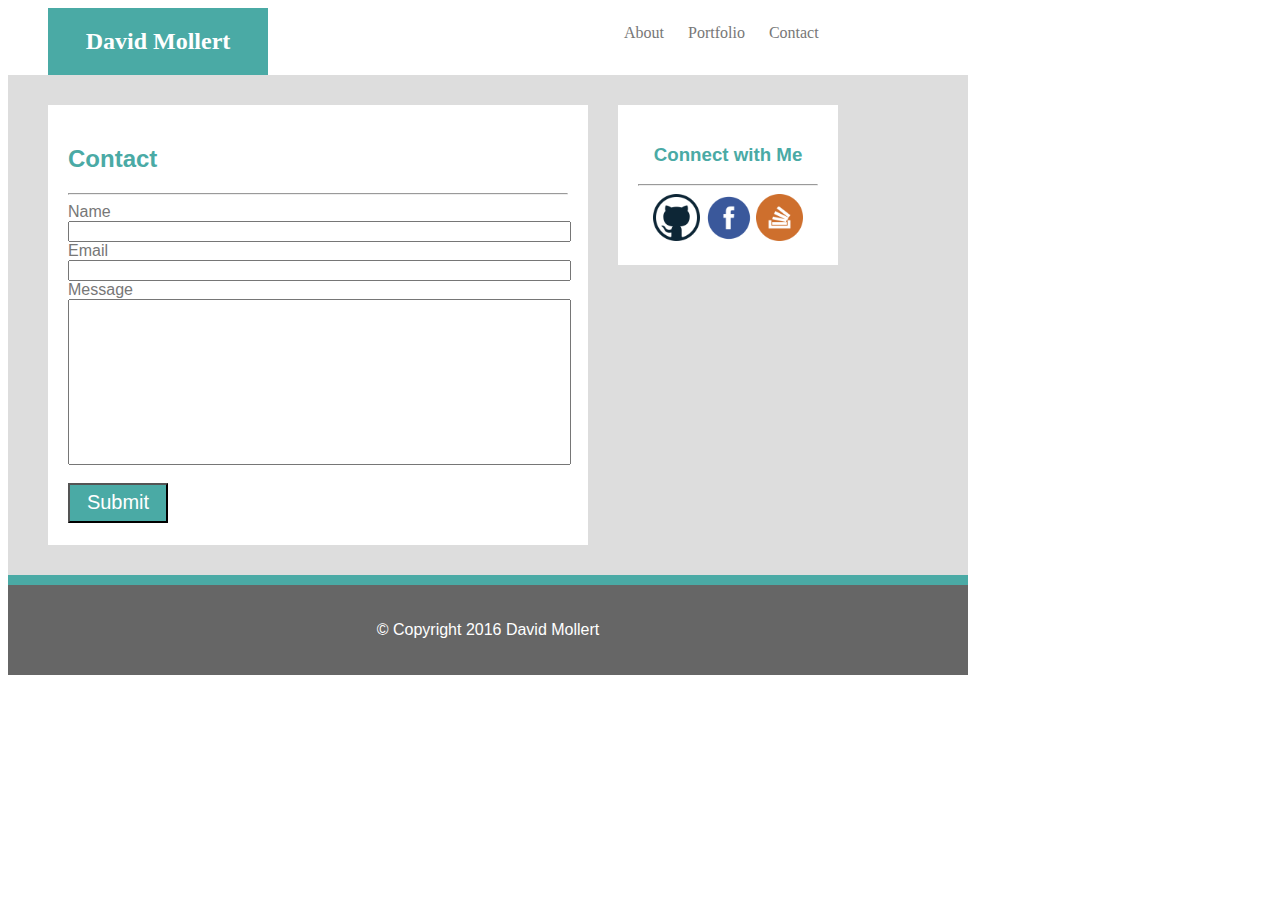
<file: contact.html>
<!DOCTYPE html>
<html>
<head>
	<title>Portfolio of David Mollert</title>
	<!-- <link rel="stylesheet" type="text/css" href="assets/css/reset.css"> -->
	<link rel="stylesheet" type="text/css" href="assets/css/style.css">
</head>
<body>
	<header>
		<div id="name">
			<h2>David Mollert</h2>
		</div>
		<nav class="content">
			<ul>
				<li><a href="index.html">About</a></li>
				<li><a href="portfolio.html">Portfolio</a></li>
				<li><a href="contact.html">Contact</a></li>
			</ul>
		</nav>
	</header>

	<section class="contact">
		<div class="message">
			<h2>Contact</h2>
			<hr />
			<div>
				<form action="index.html">
					Name<br>
					<input type="text" name="Name" style="width: 495px;">
					<br>
					Email<br>
					<input type="text" name="Email" style="width: 495px;">
					<br>
					Message<br>
					<input type="text" name="Message" style="width: 495px; height: 160px;">
					<br><br>
					<input type="submit" value="Submit" style="font-size: 20px; color: white; background-color: #4aaaa5; width: 100px; height: 40px;">
				</form>
			</div>
		</div>
		<div class="connect">
			<h3>Connect with Me</h3>
			<hr />
			<nav class="link">
				<a href="https:github.com" target="_blank"><img src="assets/images/contact_github.png" alt="GitHub" height="47" width="47"></a>
				<a href="https:facebook.com" target="_blank"><img src="assets/images/contact_facebook.png" alt="Book" height="47" width="47"></a>
				<a href="https:stackoverflow.com" target="_blank"><img src="assets/images/contact_stackoverflow.png" alt="Stack" height="47" width="47"></a>
			</nav>
		</div>
	</section>
</body>
<footer>
	<p>&copy; Copyright 2016 David Mollert</p>
</footer>
</html>
</file>
<file: assets/css/style.css>
body {
	background: #ffffff;
	font-family: "Arial", "Helvetica Neue", Helvetica, sans-serif;
	color: #777777;
	width: 960px;
}

header {
	font-family: "Georgia", "Times New Roman", Times, serif;
}

#name {
	background: #4aaaa5;
	position: relative;
	color: white;
	text-align: center;
	top: 0;
	right: -40px;
	width: 220px;
	float: left;
}

.content {
	color: #777777;
	width: 40%;
	right: 20px;
	float: right;
}

ul li {
	display: inline;
	margin-right: 20px;
}

ul li a {
	text-decoration: none;
	color: #777777;
}

.bio h2,
.interests h2,
.message h2 {
	color: #4aaaa5;
}

.connect h3 {
	color: #4aaaa5;
}

.about-me,
.portfolio,
.contact {
	clear: both;
	background: #dddddd;
	height: 500px;
	border-bottom: 10px solid #4aaaa5;
}

.bio,
.interests,
.message {
	background: #ffffff;
	position: relative;
	height: 400px;
	width: 500px;
	padding: 20px;
	top: 30px;
	bottom: 30px;
	left: 40px;
	float: left;
}

.pic-text img {
	float: left;
	padding-right: 20px;
}

.engineering,
.coding,
.swimming,
.investments {
	position: relative;
	margin-right: 20px;
	margin-bottom: 10px;
	float: left;
}

.engineering p,
.coding p,
.swimming p,
.investments p {
	position: absolute;
	bottom: 0;
	width: 97%;
	padding: 2px;
	background-color: #4aaaa5;
	text-align: center;
	color: white;
}

.connect {
	background: #ffffff;
	position: relative;
	height: 120px;
	width: 180px;
	padding: 20px;
	margin-left: 70px;
	top: 30px;
	float: left;
	text-align: center;
}

footer {
	clear: both;
	background: #666;
	text-align: center;
	margin: 0;
	padding-top: 20px;
	padding-bottom: 20px;
	color: white;
}
</file>
